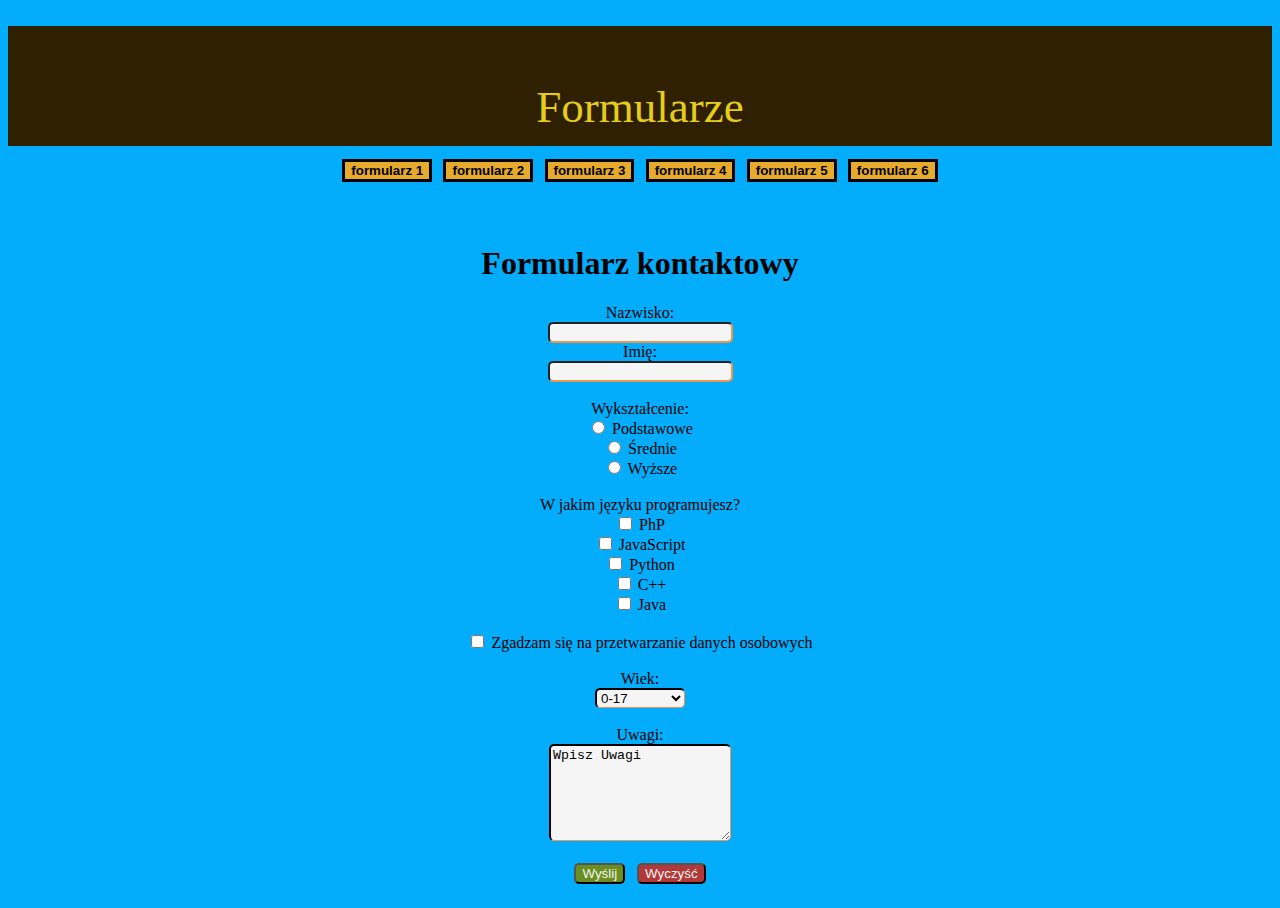
<file: index.html>
<!DOCTYPE html>
<html>
    <head>

        <title>Formularze - index</title>
        <meta charset="UTF-8" />

        <link rel="stylesheet" type="text/css" href="style.css">

    </head>
    <body bgcolor="#03adfc">
</a><br><header><p>Formularze</p></header>
    <header>
        <a href="formularz.html"><button class="btn"><b>formularz 1</b></button></a>
        <a href="1.html"><button class="btn"><b>formularz 2</b></button></a>
        <a href="2.html"><button class="btn"><b>formularz 3</b></button></a>
        <a href="3.html"><button class="btn"><b>formularz 4</b></button></a>
        <a href="4.html"><button class="btn"><b>formularz 5</b></button></a>
        <a href="5.html"><button class="btn"><b>formularz 6</b></button></a>
    </header>

        <br><br>
        <div><center><h1 style="font-family: Trebuchet MS;">Formularz kontaktowy</h1>
        <form>
            Nazwisko: <br><input type="text" />
            <br>
            Imię: <br><input type="text" />
            <br><br>
            Wykształcenie: <br>
            <input type="radio" name="wyksztalcenie" value="Postawowe" /> Podstawowe<br>
            <input type="radio" name="wyksztalcenie" value="Średnie" /> Średnie<br>
            <input type="radio" name="wyksztalcenie" value="Wyzsze" /> Wyższe<br>
            <br>
            W jakim języku programujesz?<br>
            <input type="checkbox" name="jezyk" value="php" /> PhP<br>
            <input type="checkbox" name="jezyk" value="javascript" /> JavaScript<br>
            <input type="checkbox" name="jezyk" value="python" /> Python<br>
            <input type="checkbox" name="jezyk" value="c++" /> C++<br>
            <input type="checkbox" name="jezyk" value="java" /> Java<br>
            <br>
            <input type="checkbox" name="zgoda" /> Zgadzam się na przetwarzanie danych osobowych<br>
            <br>
            Wiek: <br>
            <select name="wiek">
                <option>0-17</option>
                <option>18-40</option>
                <option>41-60</option>
                <option>powyżej 60</option>
            </select><br>
            <br>
            Uwagi: <br>
            <textarea rows="6" cells="17">Wpisz Uwagi</textarea>
            <br><br>
            <input type="submit" name="wyslij" value="Wyślij" />&nbsp;&nbsp;
            <input type="reset" name="zeruj" value="Wyczyść" onclick="alert('Wyczyszczono dane.')"/>
        </form></center></div>


    </body>
</html>
</file>
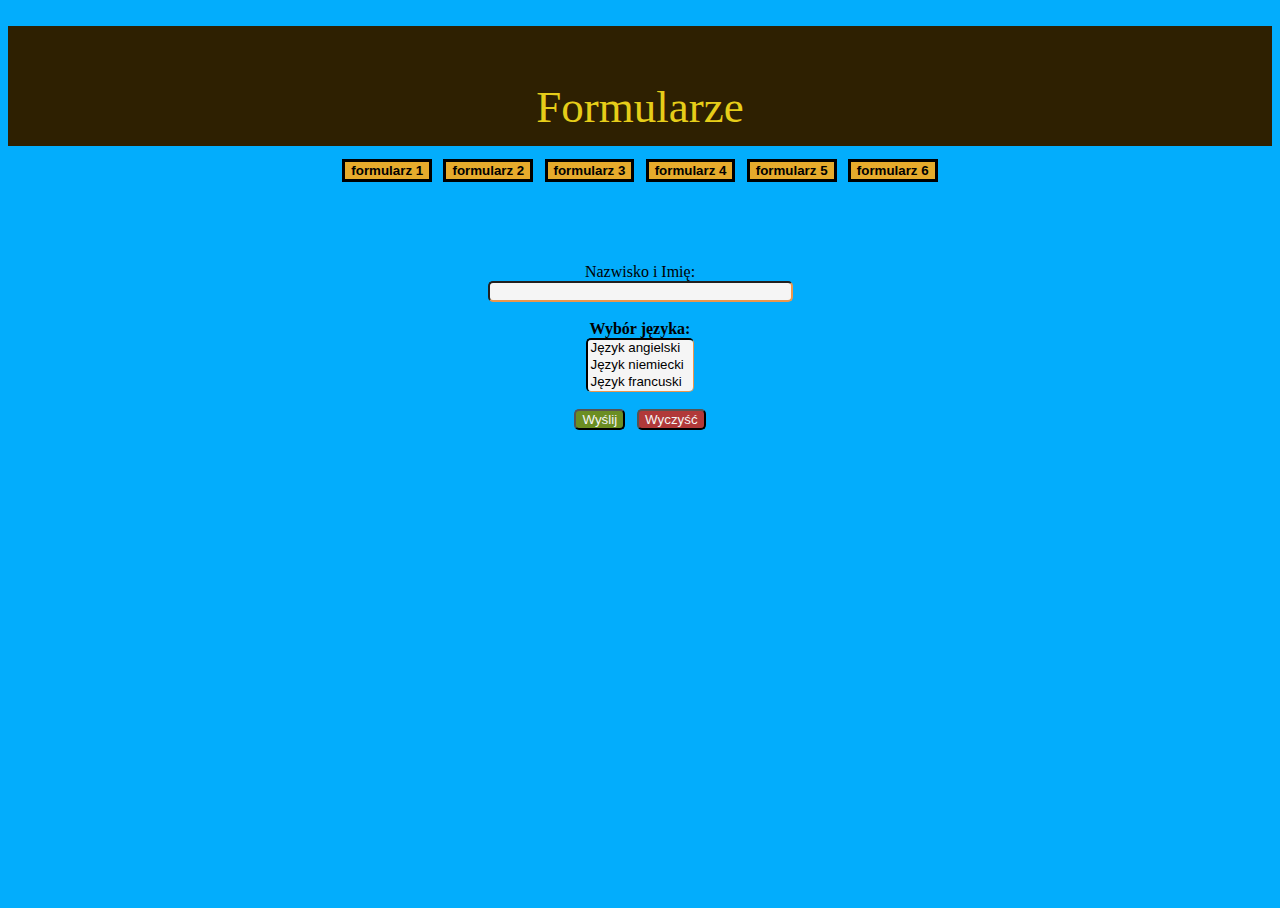
<file: 1.html>
<!DOCTYPE html>
<html>
    <head>

        <title>Formularze - index</title>
        <meta charset="UTF-8" />

        <link rel="stylesheet" href="style.css">

    </head>
    <body bgcolor="#03adfc">

        </a><br><header><p>Formularze</p></header>
    <header>
        <a href="formularz.html"><button class="btn"><b>formularz 1</b></button></a>
        <a href="1.html"><button class="btn"><b>formularz 2</b></button></a>
        <a href="2.html"><button class="btn"><b>formularz 3</b></button></a>
        <a href="3.html"><button class="btn"><b>formularz 4</b></button></a>
        <a href="4.html"><button class="btn"><b>formularz 5</b></button></a>
        <a href="5.html"><button class="btn"><b>formularz 6</b></button></a>
    </header>

    <div><center><form>
        <br><br><br>

        Nazwisko i Imię: <br>
        <input type="text" name="nazwa" value=" " size="35"><br><br>
        <strong>Wybór języka: </strong><br>
        <select multiple size="3">
            <option value="język angielski"> Język angielski</option>
            <option value="język niemiecki"> Język niemiecki</option>
            <option value="język francuski"> Język francuski</option>
            <option value="język wloski"> Język wloski</option>
            <option value="język rosyjski"> Język rosyjski</option>
            <option value="język hiszpanski"> Język hiszpański</option>
        </select>
        <p>
            <input type="submit" name="wyslij" value="Wyślij" />&nbsp;&nbsp;
            <input type="reset" name="seruj" value="Wyczyść" onclick="alert('Wyczyszczono dane.')" />
        </p>

    </form></center></div>

</body>
</html>
</file>
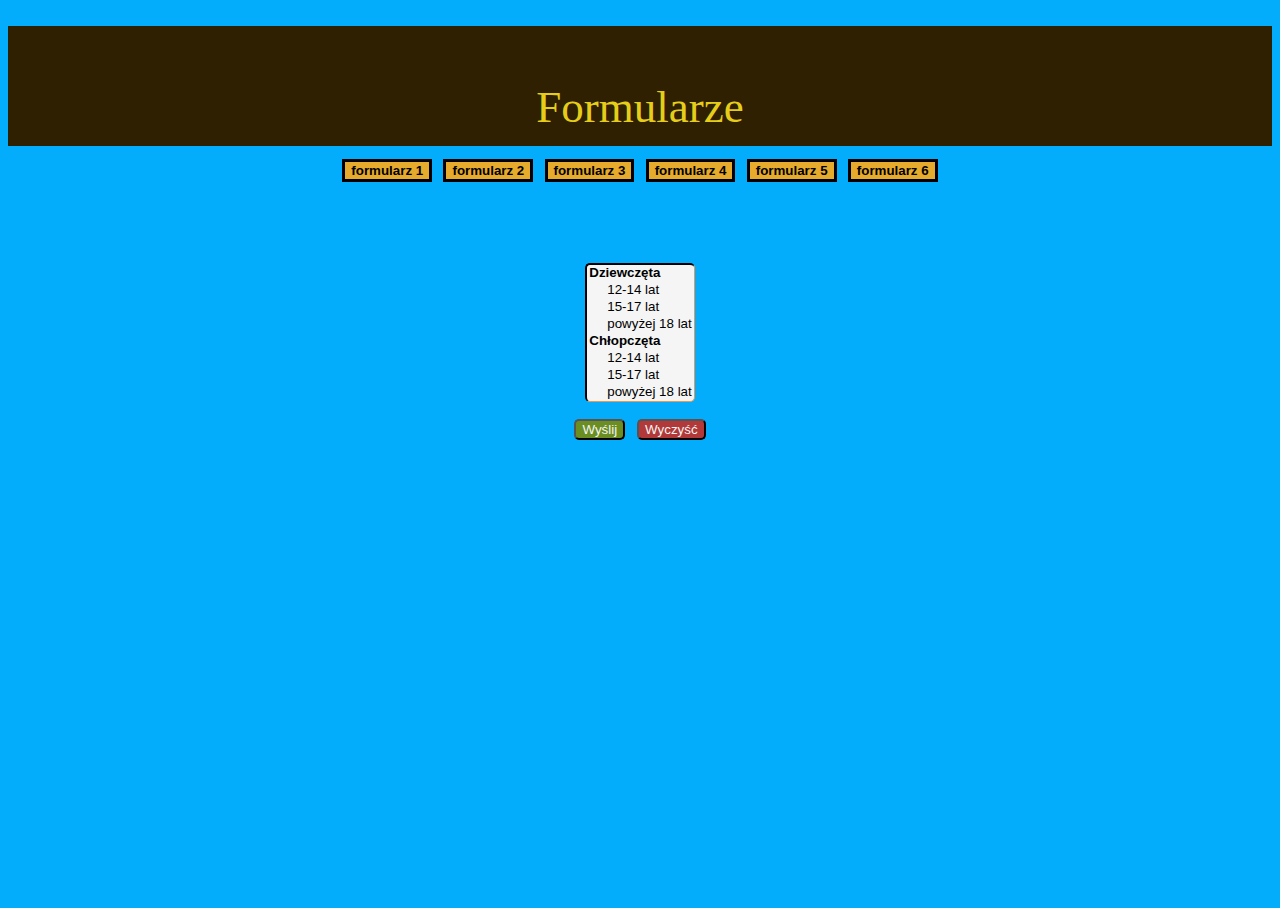
<file: 2.html>
<!DOCTYPE html>
<html>
    <head>

        <title>Formularze - index</title>
        <meta charset="UTF-8" />

        <link rel="stylesheet" href="style.css">

    </head>
    <body bgcolor="#03adfc">

       </a><br><header><p>Formularze</p></header>
    <header>
        <a href="formularz.html"><button class="btn"><b>formularz 1</b></button></a>
        <a href="1.html"><button class="btn"><b>formularz 2</b></button></a>
        <a href="2.html"><button class="btn"><b>formularz 3</b></button></a>
        <a href="3.html"><button class="btn"><b>formularz 4</b></button></a>
        <a href="4.html"><button class="btn"><b>formularz 5</b></button></a>
        <a href="5.html"><button class="btn"><b>formularz 6</b></button></a>
    </header>

        <div><center><form>
            <br><br><br>
	        <select name="klasa" size="8">
            	<optgroup label="Dziewczęta">
                	<option value="pozycja_1">12-14 lat</option>
                    <option value="pozycja_2">15-17 lat</option>
                    <option value="pozycja_3"> powyżej 18 lat</option>
                </optgroup>
                <optgroup label="Chłopczęta">
                	<option value="pozycja_4">12-14 lat</option>
                    <option value="pozycja_5">15-17 lat</option>
                    <option value="pozycja_6"> powyżej 18 lat</option>
                </optgroup>
            </select>
            <p>
                <input type="submit" name="wyslij" value="Wyślij" />&nbsp;&nbsp;
                <input type="reset" name="seruj" value="Wyczyść" onclick="alert('Wyczyszczono dane.')" />
            </p>
        </form></center></div>
    </body>

</html>
</file>
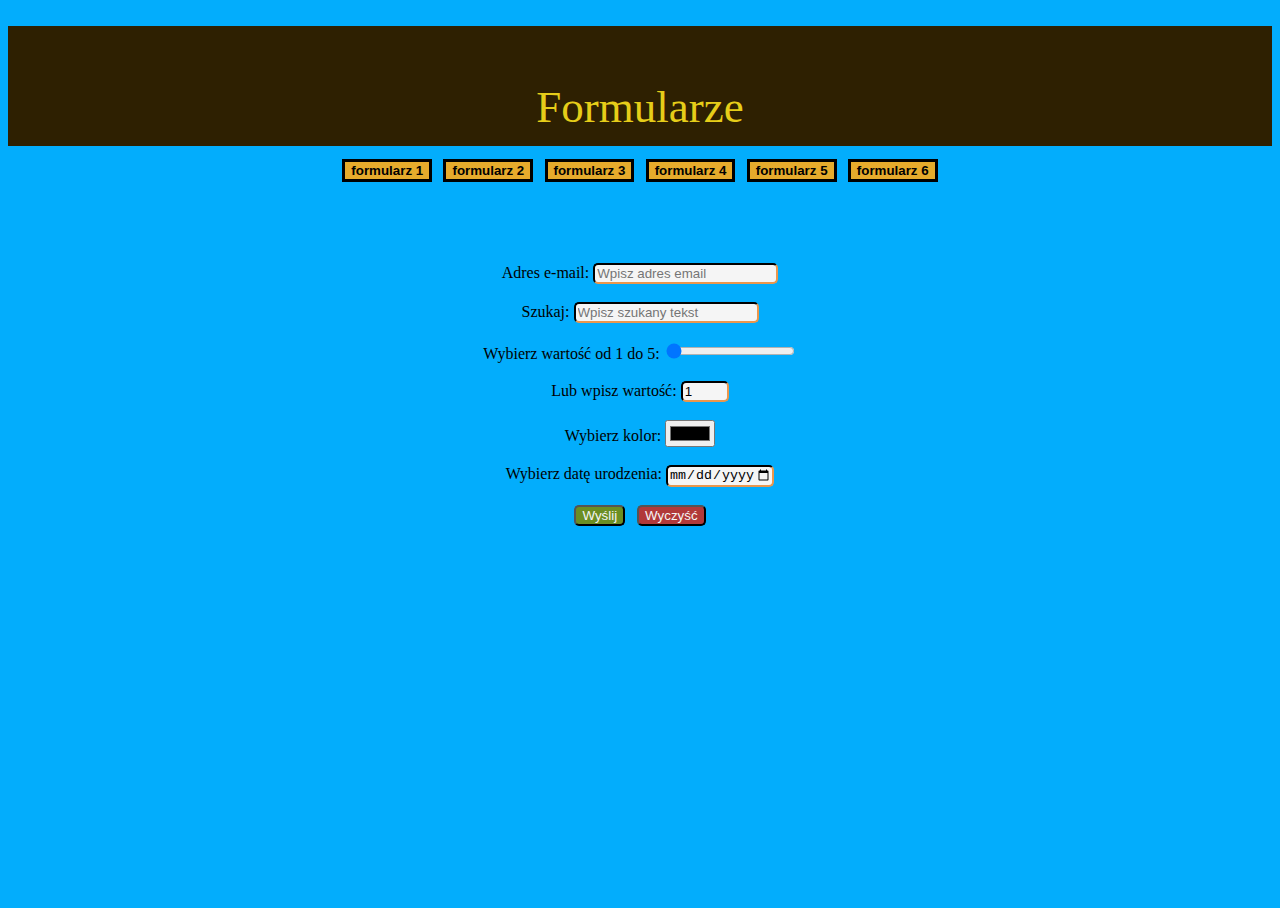
<file: 3.html>
<!DOCTYPE html>
<html>
    <head>

        <title>Formularze - index</title>
        <meta charset="UTF-8" />

        <link rel="stylesheet" href="style.css">

    </head>
    <body bgcolor="#03adfc">

       </a><br><header><p>Formularze</p></header>
    <header>
        <a href="formularz.html"><button class="btn"><b>formularz 1</b></button></a>
        <a href="1.html"><button class="btn"><b>formularz 2</b></button></a>
        <a href="2.html"><button class="btn"><b>formularz 3</b></button></a>
        <a href="3.html"><button class="btn"><b>formularz 4</b></button></a>
        <a href="4.html"><button class="btn"><b>formularz 5</b></button></a>
        <a href="5.html"><button class="btn"><b>formularz 6</b></button></a>
    </header>

        <div><center><form>
            <br><br><br>

            <label>Adres e-mail:
                <input type="email" placeholder="Wpisz adres email" />
            </label><br><br>
            
            <label>Szukaj:
                <input type="search" placeholder="Wpisz szukany tekst" />
            </label><br><br>
    
            <label>Wybierz wartość od 1 do 5:
                <input type="range" min="1" max="5" value="1" /><br><br>
                Lub wpisz wartość:
                <input type="number" min="1" max="5" value="1" />
            </label><br><br>
    
            <label>Wybierz kolor:
                <input type="color" />
            </label><br><br>
    
            <label>Wybierz datę urodzenia:
                <input type="date" max="2022-05-01" />
            </label><br><br>
    
            <input type="submit" name="wyslij" value="Wyślij" />&nbsp;&nbsp;
            <input type="reset" name="zeruj" value="Wyczyść" onclick="alert('Wyczyszczono dane.')" />
            
        </form></center></div>


    </body>
</html>
</file>
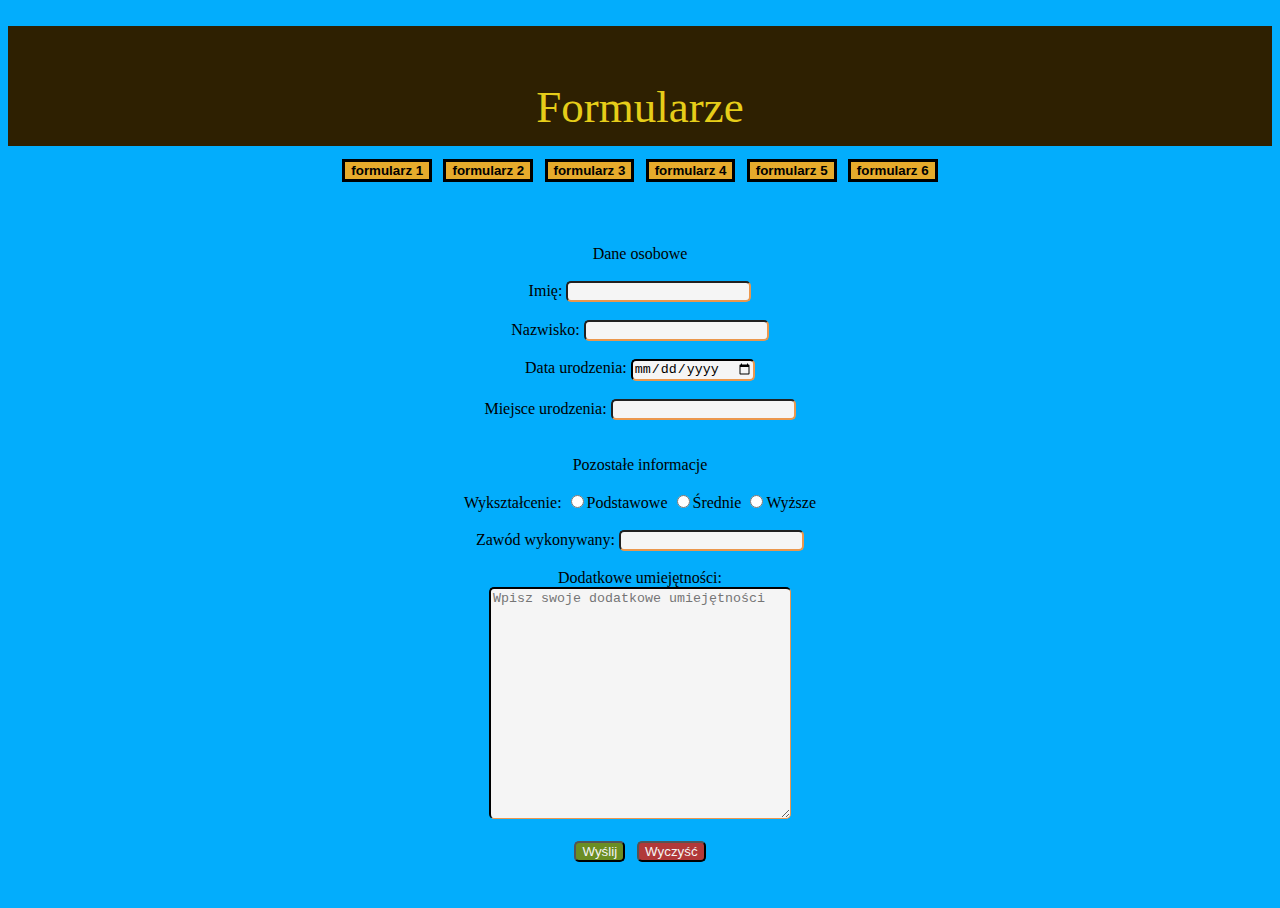
<file: 4.html>
<!DOCTYPE html>
<html>
    <head>

        <title>Formularze - index</title>
        <meta charset="UTF-8" />

        <link rel="stylesheet" href="style.css">

    </head>
    <body bgcolor="#03adfc">

      </a><br><header><p>Formularze</p></header>
    <header>
        <a href="formularz.html"><button class="btn"><b>formularz 1</b></button></a>
        <a href="1.html"><button class="btn"><b>formularz 2</b></button></a>
        <a href="2.html"><button class="btn"><b>formularz 3</b></button></a>
        <a href="3.html"><button class="btn"><b>formularz 4</b></button></a>
        <a href="4.html"><button class="btn"><b>formularz 5</b></button></a>
        <a href="5.html"><button class="btn"><b>formularz 6</b></button></a>
    </header>

        <div><center><form>
            <br><br>

            Dane osobowe <br><br>
            Imię: <input type="text" name="imie" maxlength="20" /><br><br>
            Nazwisko: <input type="text" name="nazwisko" maxlength="19" /><br><br>
            Data urodzenia: <input type="date" /><br><br>
            Miejsce urodzenia: <input type="text" name="miejsce" value="" />
            <br><br><br>
            Pozostałe informacje <br><br>
            Wykształcenie: 
            <input type="radio" name="subject" value="Podstawowe" />Podstawowe
            <input type="radio" name="subject" value="Średnie" />Średnie
            <input type="radio" name="subject" value="Wyższe" />Wyższe
            <br><br>
            Zawód wykonywany: <input type="text" name="zawod" maxlength="30" /><br><br>
            Dodatkowe umiejętności: <br>
            <textarea rows="15" cols="35" name="umiejetnosci" placeholder="Wpisz swoje dodatkowe umiejętności"></textarea><br><br>

            <input type="submit" name="wyslij" value="Wyślij" />&nbsp;&nbsp;
            <input type="reset" name="zeruj" value="Wyczyść" onclick="alert('Wyczyszczono dane.')" />

        </form></center></div>

    </body>
</html>
</file>
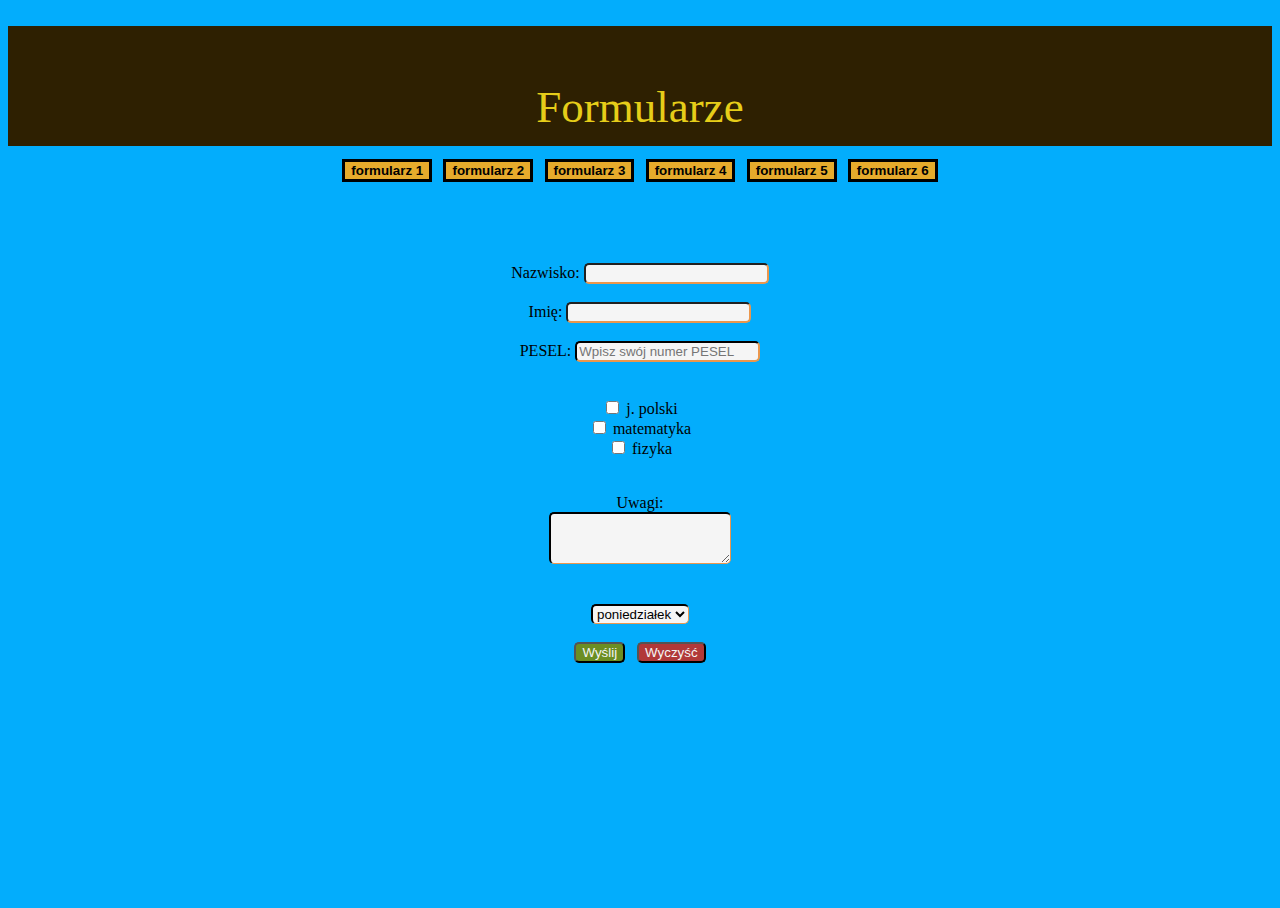
<file: 5.html>
<!DOCTYPE html>
<html>
    <head>

        <title>Formularze - index</title>
        <meta charset="UTF-8" />

        <link rel="stylesheet" href="style.css">

    </head>
    <body bgcolor="#03adfc">

        </a><br><header><p>Formularze</p></header>
    <header>
        <a href="formularz.html"><button class="btn"><b>formularz 1</b></button></a>
        <a href="1.html"><button class="btn"><b>formularz 2</b></button></a>
        <a href="2.html"><button class="btn"><b>formularz 3</b></button></a>
        <a href="3.html"><button class="btn"><b>formularz 4</b></button></a>
        <a href="4.html"><button class="btn"><b>formularz 5</b></button></a>
        <a href="5.html"><button class="btn"><b>formularz 6</b></button></a>
    </header>

        <div><center><form novalidate>
            <br><br><br>

            Nazwisko: <input type="text" name="nazwisko" /><br><br>
            Imię: <input type="text" name="imie" /><br><br>
            PESEL: <input type="number" name="pesel" placeholder="Wpisz swój numer PESEL" /><br><br>
            <br>

            <input type="checkbox" name="subject" value="j.polski" /> j. polski <br>
            <input type="checkbox" name="subject" value="matematyka" /> matematyka <br>
            <input type="checkbox" name="subject" value="fizyka" /> fizyka <br><br>
            <br>

            Uwagi: <br>
            <textarea rows="3" cols="20" name="uwagi"></textarea><br><br>
            <br>

            <select size="1">
                <option value="poniedzialek">poniedziałek</option>
                <option value="wtorek">wtorek</option>
                <option value="sroda">środa</option>
                <option value="czwartek">czwartek</option>
                <option value="piatek">piątek</option>
                <option value="sobota">sobota</option>
                <option value="niedziela">niedziela</option>
            </select><br><br>

            <input type="submit" name="wyslij" value="Wyślij" />&nbsp;&nbsp;
            <input type="reset" name="zeruj" value="Wyczyść" onclick="alert('Wyczyszczono dane.')" />

        </form></center></div>

    </body>
</html>
</file>
<file: style.css>
button{
    border: solid;
    background-color: #e6ab2c;
    cursor: pointer;
    margin-top: 5%;
}
button::-webkit-button-thumb{
    cursor: pointer;
}
header{
    background-color: #2e2001;
    font-family: Trebuchet MS;
    color: #e6cd19;
    font-size: 45px;
    height: 50px;
    width: 100%;
    float: center;
    text-align: center;
    padding-top: 10px;
}
aside{
    background-color: #2e2001;
    font-family: Trebuchet MS;
    color: #e6cd19;
    text-align: center;
    height: 80%;
    min-height: 550px;
    width: 15%;
    min-width: 120px;
    max-width: 195px;
    float: left;
    border-right: double 10px #e6ab2c;
}
div{
    float: middle;
    margin-top: 5%;
}
html, body{height: 100%;}
input[type=text]{
    border-radius: 5px;
    border-bottom-color: #EB974D;
    border-right-color: #EB974D;
    background-color: whitesmoke;
}
select{
    border-radius: 5px;
    border-bottom-color: #EB974D;
    border-right-color: #EB974D;
    border-top-width: 2px;
    border-top-color: black;
    border-left-width: 2px;
    border-left-color: black;
    background-color: whitesmoke;
}
textarea{
    border-radius: 5px;
    border-bottom-color: #EB974D;
    border-right-color: #EB974D;
    border-top-width: 2px;
    border-top-color: black;
    border-left-width: 2px;
    border-left-color: black;
    background-color: whitesmoke;
}
input[type=submit]{
    border-radius: 5px;
    background-color: olivedrab;
    color: whitesmoke;
}
input[type=reset]{
    border-radius: 5px;
    background-color:rgb(177, 57, 57);
    color: whitesmoke;
}
input[type=email]{
    border-radius: 5px;
    border-bottom-color: #EB974D;
    border-right-color: #EB974D;
    border-top-width: 2px;
    border-top-color: black;
    border-left-width: 2px;
    border-left-color: black;
    background-color: whitesmoke;
}
input[type=search]{
    border-radius: 5px;
    border-bottom-color: #EB974D;
    border-right-color: #EB974D;
    border-top-width: 2px;
    border-top-color: black;
    border-left-width: 2px;
    border-left-color: black;
    background-color: whitesmoke;
}
input[type=number]{
    border-radius: 5px;
    border-bottom-color: #EB974D;
    border-right-color: #EB974D;
    border-top-width: 2px;
    border-top-color: black;
    border-left-width: 2px;
    border-left-color: black;
    background-color: whitesmoke;
}
input[type=date]{
    border-radius: 5px;
    border-bottom-color: #EB974D;
    border-right-color: #EB974D;
    border-top-width: 2px;
    border-top-color: black;
    border-left-width: 2px;
    border-left-color: black;
    background-color: whitesmoke;
</file>
